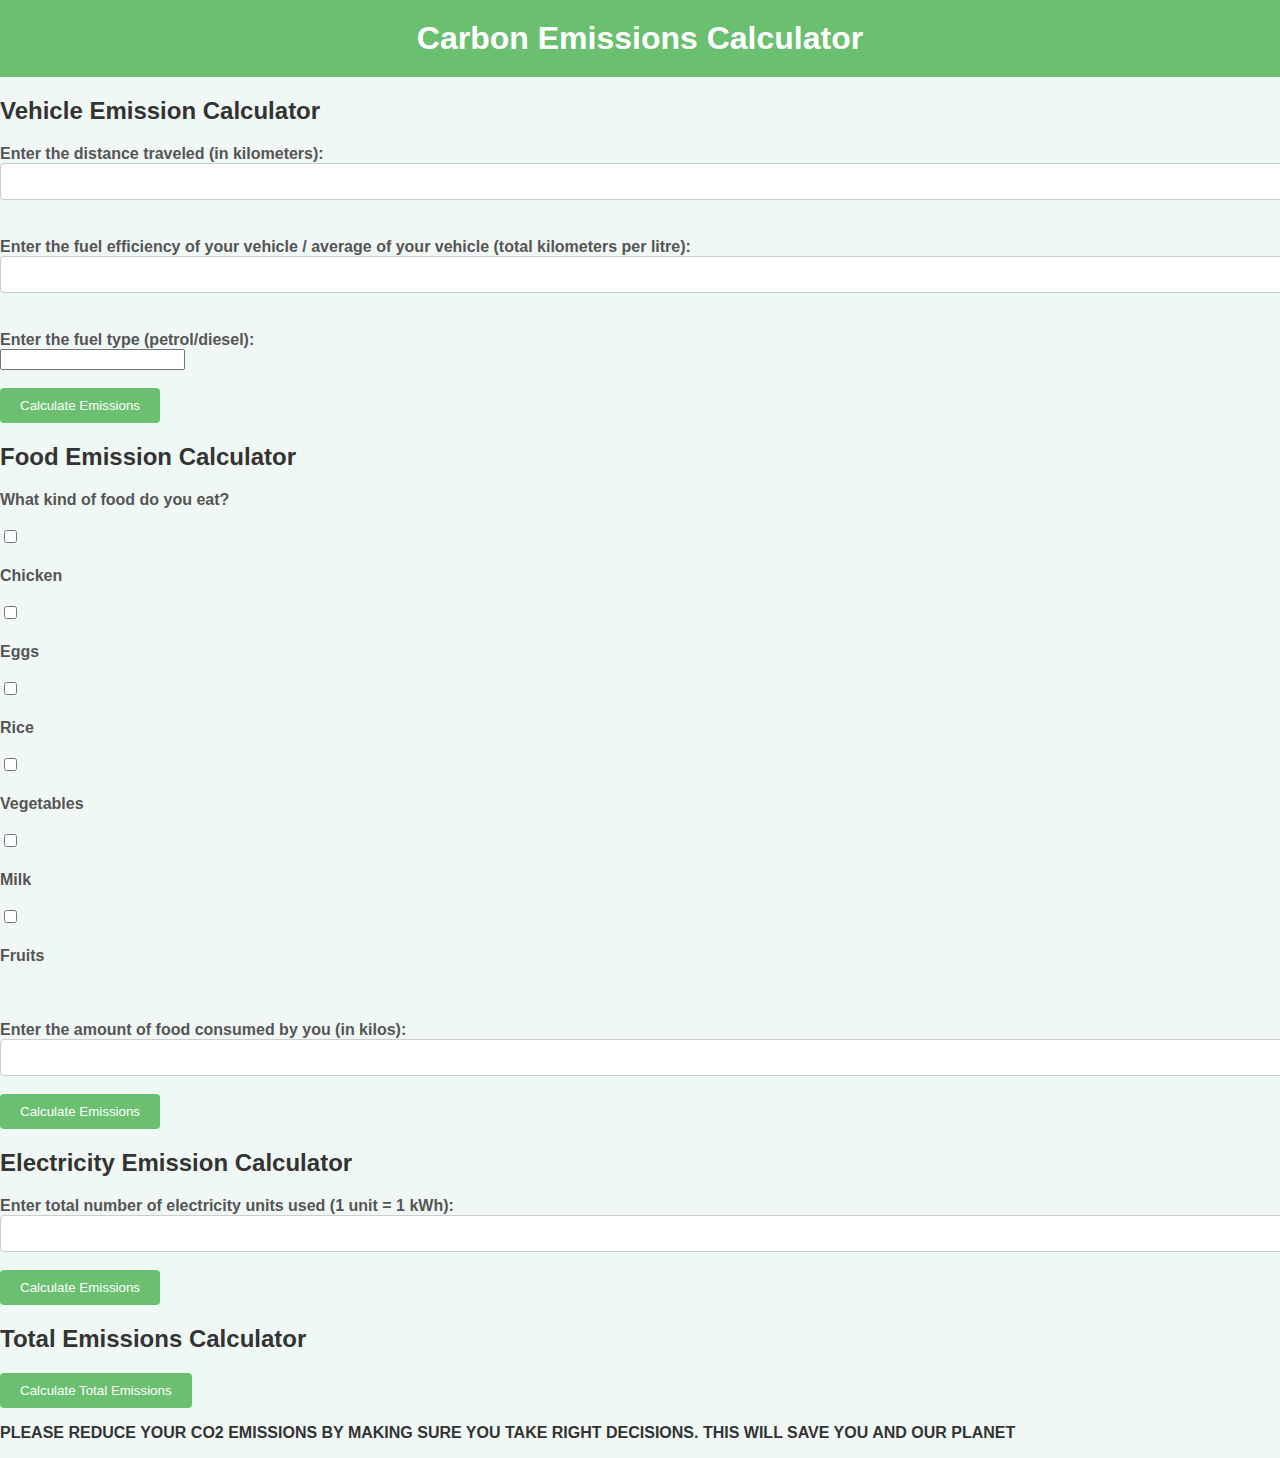
<file: pbl (1).html>
<!DOCTYPE html>
<html>
<head>
    <link rel="stylesheet" href="pbl.css" />
    <title>Carbon Emissions Calculator</title>
    <script>
        function calculateVehicleEmissions() {
            var distance = parseFloat(document.getElementById("vehicle_distance").value);
            var fuel_efficiency = parseFloat(document.getElementById("fuel_efficiency").value);
            var fuel_type = document.getElementById("fuel_type").value.toLowerCase();

            var emission_factors = {
                "petrol": 2.31,
                "diesel": 2.68
            };

            var emission_factor = emission_factors[fuel_type];

            if (emission_factor) {
                var emissions1 = distance * (1 / fuel_efficiency) * emission_factor;
                document.getElementById("vehicle_result").innerHTML = "Your total carbon emissions for the trip are: " + emissions1.toFixed(2) + " kg CO2";
            } else {
                document.getElementById("vehicle_result").innerHTML = "Invalid fuel type. Please enter either 'petrol' or 'diesel'.";
            }
        }

        function calculateFoodEmissions() {
            var food_consumed = parseFloat(document.getElementById("food_consumed").value);
            var foodTypes = document.getElementsByName("food_type[]");
            var emission_factors = {
                1: 6.9,
                2: 4.8,
                3: 2.7,
                4: 2.5,
                5: 1.9,
                6: 1.1
            };
            var emissions2 = 0;

            for (var i = 0; i < foodTypes.length; i++) {
                if (foodTypes[i].checked) {
                    var foodType = parseInt(foodTypes[i].value);
                    var emissionFactor = emission_factors[foodType];

                    if (emissionFactor) {
                        emissions2 += food_consumed * emissionFactor;
                    } else {
                        document.getElementById("food_result").innerHTML = "Invalid food type. Please select a valid food type.";
                        return;
                    }
                }
            }

            document.getElementById("food_result").innerHTML = "Your total carbon emissions for the food are: " + emissions2.toFixed(2) + " kg CO2";
        }

        function calculateElectricityEmissions() {
            var units = parseFloat(document.getElementById("electricity_units").value);
            var emissions_factor = 0.93;
            var emissions3 = units * emissions_factor;
            document.getElementById("electricity_result").innerHTML = "Your total carbon emissions for the electricity consumed are: " + emissions3.toFixed(2) + " kg CO2";
        }

        function calculateTotalEmissions() {
            var vehicleEmissions = parseFloat(document.getElementById("vehicle_result").innerText.split(": ")[1]);
            var foodEmissions = parseFloat(document.getElementById("food_result").innerText.split(": ")[1]);
            var electricityEmissions = parseFloat(document.getElementById("electricity_result").innerText.split(": ")[1]);

            var total = (vehicleEmissions + foodEmissions + electricityEmissions)*30;

            document.getElementById("total_result").innerHTML = "Total carbon emissions are: " + total.toFixed(2) + " kg CO2";

            var messageElement = document.getElementById("message");

            if (total < 49900) {
                messageElement.innerHTML = "You are in the non-harmful range.";
            } else if (total >= 49900 && total < 349300) {
                messageElement.innerHTML = "You are in the harmful range. Please reduce CO2 usage.";
            } else {
                messageElement.innerHTML = "Your CO2 consumption is very high!! This could even lead to death!! Please reduce the usage.";
            }
        }
    </script>
</head>
<body>
    <header>
        <h1>Carbon Emissions Calculator</h1>
    </header>

    <main>
        <section>
            <h2>Vehicle Emission Calculator</h2>
            <label for="vehicle_distance">Enter the distance traveled (in kilometers):</label>
            <input type="number" id="vehicle_distance" required>
            <br><br>
            <label for="fuel_efficiency">Enter the fuel efficiency of your vehicle / average of your vehicle (total kilometers per litre):</label>
            <input type="number" id="fuel_efficiency" required>
            <br><br>
            <label for="fuel_type">Enter the fuel type (petrol/diesel):</label>
            <input type="text" id="fuel_type" required>
            <br><br>
            <button onclick="calculateVehicleEmissions()">Calculate Emissions</button>
            <p id="vehicle_result"></p>
        </section>

        <section>
            <h2>Food Emission Calculator</h2>
            <label for="food_type">What kind of food do you eat?</label>
            <br>
            <input type="checkbox" id="food_chicken" name="food_type[]" value="1">
            <label for="food_chicken">Chicken</label>
            <br>
            <input type="checkbox" id="food_eggs" name="food_type[]" value="2">
            <label for="food_eggs">Eggs</label>
            <br>
            <input type="checkbox" id="food_rice" name="food_type[]" value="3">
            <label for="food_rice">Rice</label>
            <br>
            <input type="checkbox" id="food_vegetables" name="food_type[]" value="4">
            <label for="food_vegetables">Vegetables</label>
            <br>
            <input type="checkbox" id="food_milk" name="food_type[]" value="5">
            <label for="food_milk">Milk</label>
            <br>
            <input type="checkbox" id="food_fruits" name="food_type[]" value="6">
            <label for="food_fruits">Fruits</label>
            <br><br>
            <label for="food_consumed">Enter the amount of food consumed by you (in kilos):</label>
            <input type="number" id="food_consumed" required>
            <br><br>
            <button onclick="calculateFoodEmissions()">Calculate Emissions</button>
            <p id="food_result"></p>
        </section>

        <section>
            <h2>Electricity Emission Calculator</h2>
            <label for="electricity_units">Enter total number of electricity units used (1 unit = 1 kWh):</label>
            <input type="number" id="electricity_units" required>
            <br><br>
            <button onclick="calculateElectricityEmissions()">Calculate Emissions</button>
            <p id="electricity_result"></p>
        </section>

        <section>
            <h2>Total Emissions Calculator</h2>
            <button onclick="calculateTotalEmissions()">Calculate Total Emissions</button>
            <p id="total_result"></p>
            
            <p id="message">  </p>
            <p><strong> PLEASE REDUCE YOUR CO2 EMISSIONS BY MAKING SURE YOU TAKE RIGHT DECISIONS. 
            THIS WILL SAVE YOU AND OUR PLANET </strong></p> 
          
        </section>
    </main>
</body>
</html>
</file>
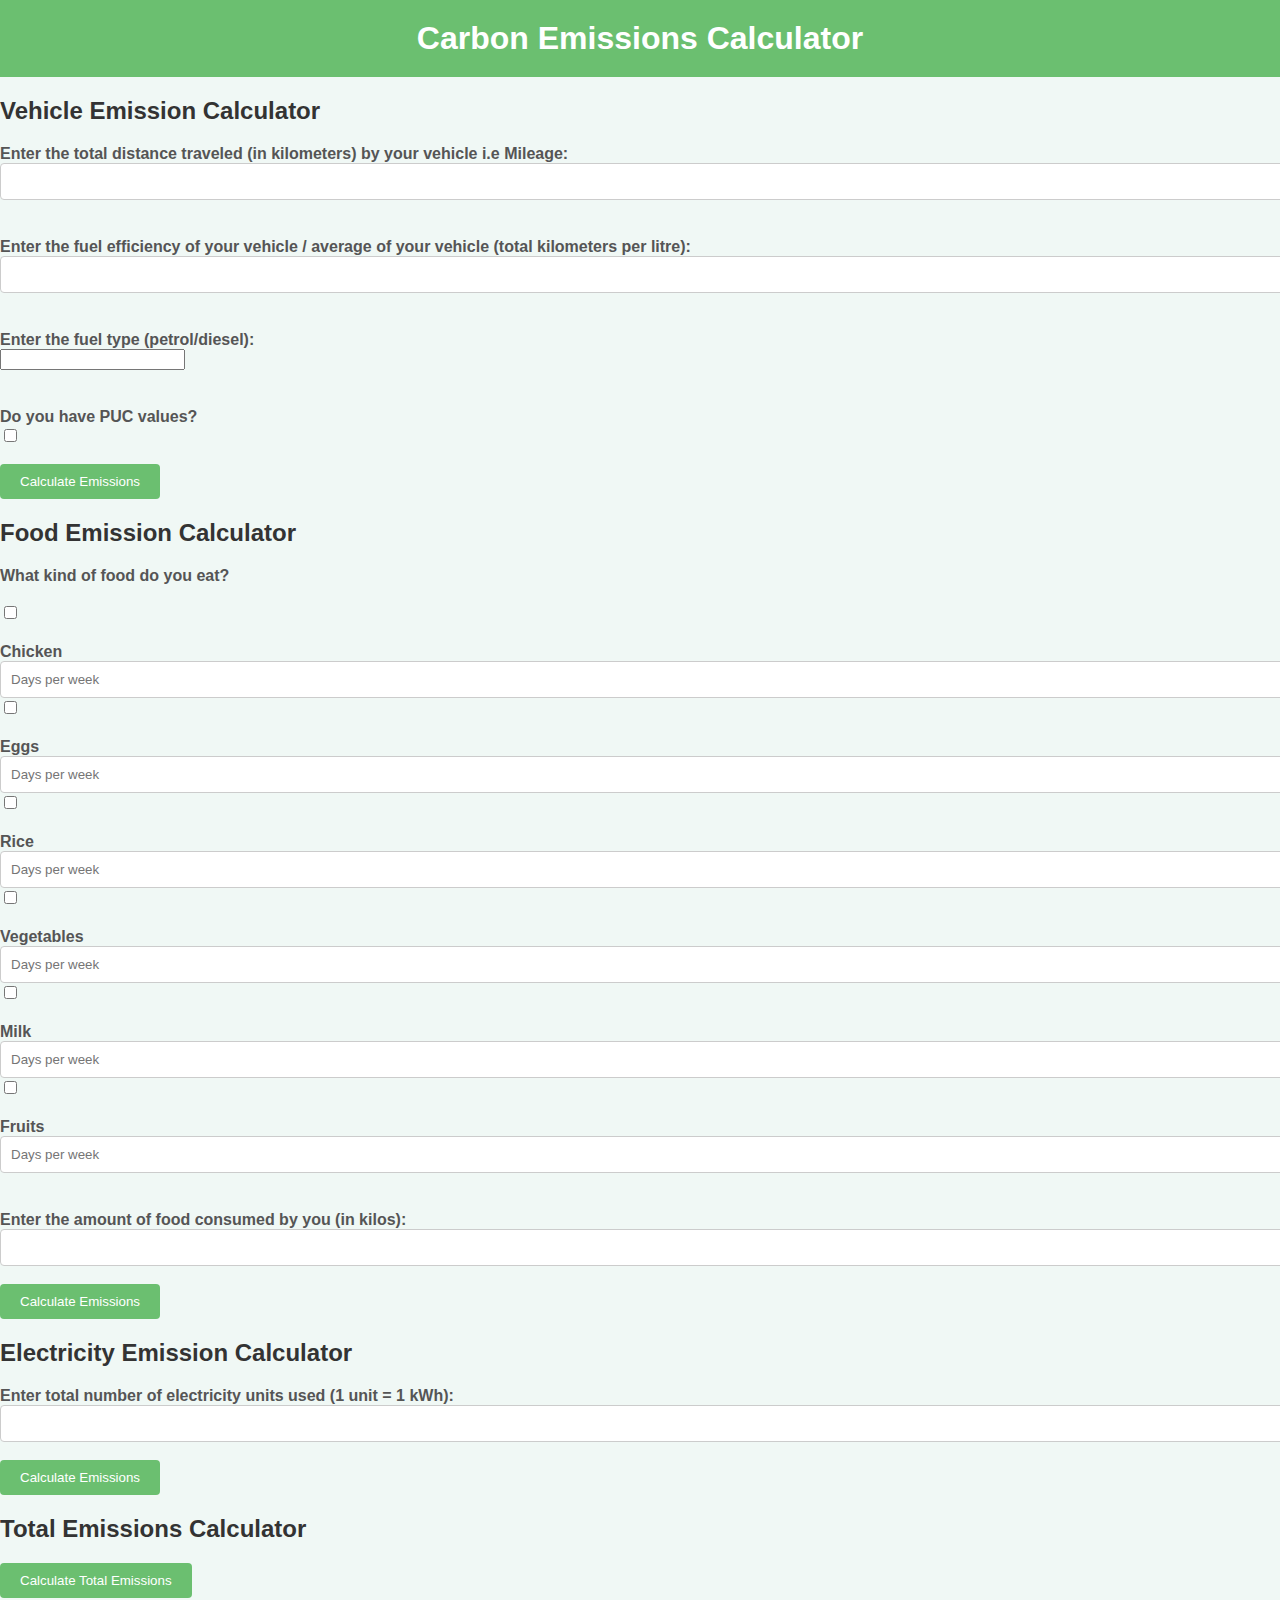
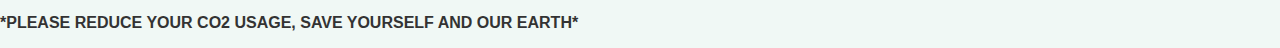
<file: pbl.html>
<!DOCTYPE html>
<html>
<head>
    <link rel="stylesheet" href="pbl.css" />
    <title>Carbon Emissions Calculator</title>
    <script>
        function calculateVehicleEmissions() {
            var distance = parseFloat(document.getElementById("vehicle_distance").value);
            var fuel_efficiency = parseFloat(document.getElementById("fuel_efficiency").value);
            var fuel_type = document.getElementById("fuel_type").value.toLowerCase();
            var has_puc = document.getElementById("has_puc").checked;

            var emission_factors = {
                "petrol": 2.35,
                "diesel": 2.74
            };

            if (has_puc) {
                var petrol_puc = 2.31;
                var diesel_puc = 2.68;
                emission_factors = {
                    "petrol": petrol_puc,
                    "diesel": diesel_puc
                };
            }

            var emission_factor = emission_factors[fuel_type];

            if (emission_factor) {
                var emissions = distance * (1 / fuel_efficiency) * emission_factor;
                document.getElementById("vehicle_result").innerHTML = "Your total carbon emissions for the trip are: " + emissions.toFixed(2) + " kg CO2";
            } else {
                document.getElementById("vehicle_result").innerHTML = "Invalid fuel type. Please enter either 'petrol' or 'diesel'.";
            }
        }


        function calculateFoodEmissions() {
            var food_consumed = parseFloat(document.getElementById("food_consumed").value);
            var foodTypes = document.getElementsByName("food_type[]");
            var foodDays = document.getElementsByName("food_days[]"); // Get the selected food days inputs
            var emission_factors = {
                1: 6.9,
                2: 4.8,
                3: 2.7,
                4: 2.5,
                5: 1.9,
                6: 1.1
            };
            var totalFoodTypesSelected = 0;
            var totalFoodDays = 0; // Variable to store the total number of days

            for (var i = 0; i < foodTypes.length; i++) {
                if (foodTypes[i].checked) {
                    totalFoodTypesSelected++;
                }
            }

            if (totalFoodTypesSelected === 0) {
                document.getElementById("food_result").innerHTML = "No food type selected. Please select at least one food type.";
                return;
            }

            var foodConsumedPerType = food_consumed / totalFoodTypesSelected;
            var emissions = 0; // Variable to store the total emissions

            for (var i = 0; i < foodTypes.length; i++) {
                if (foodTypes[i].checked) {
                    var foodType = parseInt(foodTypes[i].value);
                    var emissionFactor = emission_factors[foodType];

                    if (emissionFactor) {
                        var foodDaysInput = parseInt(foodDays[i].value); // Get the value from the corresponding food days input

                        if (foodDaysInput >= 1 && foodDaysInput <= 7) {
                            totalFoodDays += foodDaysInput; // Add the selected days to the total

                            var foodEmissions = (foodConsumedPerType * emissionFactor * foodDaysInput);
                            emissions += foodEmissions;
                        } else {
                            document.getElementById("food_result").innerHTML = "Invalid number of days. Please enter a value between 1 and 7 for each food type.";
                            return;
                        }
                    } else {
                        document.getElementById("food_result").innerHTML = "Invalid food type. Please select a valid food type.";
                        return;
                    }
                }
            }

            var monthlyEmissions = emissions * 4; // Multiply emissions by 4 to get monthly emissions

            document.getElementById("food_result").innerHTML = "Your monthly total carbon emissions for the food are: " + monthlyEmissions.toFixed(2) + " kg CO2";
        }



        function calculateElectricityEmissions() {
            var units = parseFloat(document.getElementById("electricity_units").value);
            var emissions_factor = 0.7082;
            var emissions3 = units * emissions_factor;
            document.getElementById("electricity_result").innerHTML = "Your total carbon emissions for the electricity consumed are: " + emissions3.toFixed(2) + " kg CO2";
        }

        function calculateTotalEmissions() {
            var vehicleEmissions = parseFloat(document.getElementById("vehicle_result").innerText.split(": ")[1]);
            var foodEmissions = parseFloat(document.getElementById("food_result").innerText.split(": ")[1]);
            var electricityEmissions = parseFloat(document.getElementById("electricity_result").innerText.split(": ")[1]);

            var total = (((foodEmissions/30) + (electricityEmissions)/30) * 365) + vehicleEmissions;

            document.getElementById("total_result").innerHTML = "Total carbon emissions are: " + total.toFixed(2) + " kg CO2";

            var messageElement = document.getElementById("message");

            if (total < 49900) {
                messageElement.innerHTML = "YOU ARE IN THE NON-HARMFUL REGION";
            } else if (total >= 49900 && total < 349300) {
                messageElement.innerHTML = "YOU ARE IN THE HARMFUL REGION";
            } else {
                messageElement.innerHTML = "YOUR CO2 CONSUMPTION IS VERY HIGH. THIS COULD EVEN LEAD TO DEATH! PLEASE REDUCE CO2 CONSUMPTIONS";
            }
        }

        function togglePUCInputs() {
            var has_puc = document.getElementById("has_puc").checked;
            var pucInputs = document.getElementsByClassName("puc-input");

            for (var i = 0; i < pucInputs.length; i++) {
                pucInputs[i].disabled = !has_puc;
            }
        }
    </script>
</head>
<body>
    <header>
        <h1>Carbon Emissions Calculator</h1>
    </header>

    <main>
        <section>
            <h2>Vehicle Emission Calculator</h2>
            <label for="vehicle_distance">Enter the total distance traveled (in kilometers) by your vehicle i.e Mileage:</label>
            <input type="number" id="vehicle_distance" required>
            <br><br>
            <label for="fuel_efficiency">Enter the fuel efficiency of your vehicle / average of your vehicle (total kilometers per litre):</label>
            <input type="number" id="fuel_efficiency" required>
            <br><br>
            <label for="fuel_type">Enter the fuel type (petrol/diesel):</label>
            <input type="text" id="fuel_type" required>
            <br><br>
            <label for="has_puc">Do you have PUC values?</label>
            <input type="checkbox" id="has_puc" onchange="togglePUCInputs()">
            <br><br>
            <button onclick="calculateVehicleEmissions()">Calculate Emissions</button>
            <p id="vehicle_result"></p>
        </section>

        <section>
            <h2>Food Emission Calculator</h2>
            <label for="food_type">What kind of food do you eat?</label>
            <br>
            <input type="checkbox" id="food_chicken" name="food_type[]" value="1">
            <label for="food_chicken">Chicken</label>
            <input type="number" id="food_chicken_days" name="food_days[]" min="1" max="7" placeholder="Days per week" required>
            <br>
            <input type="checkbox" id="food_eggs" name="food_type[]" value="2">
            <label for="food_eggs">Eggs</label>
            <input type="number" id="food_eggs_days" name="food_days[]" min="1" max="7" placeholder="Days per week" required>
            <br>
            <input type="checkbox" id="food_rice" name="food_type[]" value="3">
            <label for="food_rice">Rice</label>
            <input type="number" id="food_rice_days" name="food_days[]" min="1" max="7" placeholder="Days per week" required>
            <br>
            <input type="checkbox" id="food_vegetables" name="food_type[]" value="4">
            <label for="food_vegetables">Vegetables</label>
            <input type="number" id="food_vegetables_days" name="food_days[]" min="1" max="7" placeholder="Days per week" required>
            <br>
            <input type="checkbox" id="food_milk" name="food_type[]" value="5">
            <label for="food_milk">Milk</label>
            <input type="number" id="food_milk_days" name="food_days[]" min="1" max="7" placeholder="Days per week" required>
            <br>
            <input type="checkbox" id="food_fruits" name="food_type[]" value="6">
            <label for="food_fruits">Fruits</label>
            <input type="number" id="food_fruits_days" name="food_days[]" min="1" max="7" placeholder="Days per week" required>
            <br><br>
            <label for="food_consumed">Enter the amount of food consumed by you (in kilos):</label>
            <input type="number" id="food_consumed" required>
            <br><br>
            <button onclick="calculateFoodEmissions()">Calculate Emissions</button>
            <p id="food_result"></p>
        </section>
               
        <section>
            <h2>Electricity Emission Calculator</h2>
            <label for="electricity_units">Enter total number of electricity units used (1 unit = 1 kWh):</label>
            <input type="number" id="electricity_units" required>
            <br><br>
            <button onclick="calculateElectricityEmissions()">Calculate Emissions</button>
            <p id="electricity_result"></p>
        </section>

        <section>
            <h2>Total Emissions Calculator</h2>
            <button onclick="calculateTotalEmissions()">Calculate Total Emissions</button>
            <p id="total_result"></p>
            <p id="message"></p>
            <p><strong>*PLEASE REDUCE YOUR CO2 USAGE, SAVE YOURSELF AND OUR EARTH*</strong></p>
        </section>
    </main>
</body>
</html>
</file>
<file: pbl.css>
body {
    font-family: Arial, sans-serif;
    background-color: #f0f8f5;
    color: #333;
    margin: 0;
    padding: 0;
  }
  
  .container {
    max-width: 800px;
    margin: 0 auto;
    padding: 20px;
    display: flex;
    flex-direction: column;
    align-items: center;
    justify-content: center;
  }
  
  header {
    background-color: #6bbf70;
    padding: 20px;
    text-align: center;
    color: #fff;
  }
  
  h1 {
    margin: 0;
    font-size: 32px;
  }
  
  form {
    margin-top: 40px;
  }
  
  label {
    display: block;
    margin-top: 20px;
    font-weight: bold;
    color: #555;
  }
  
  input[type="number"],
  select {
    width: 100%;
    padding: 10px;
    border: 1px solid #ccc;
    border-radius: 4px;
  }
  
  button {
    background-color: #6bbf70;
    color: #fff;
    padding: 10px 20px;
    border: none;
    border-radius: 4px;
    cursor: pointer;
  }
  
  .result {
    margin-top: 40px;
    padding: 20px;
    background-color: #c1e5d3;
    text-align: center;
  }
  
  .result h2 {
    margin: 0;
    font-size: 24px;
    color: #333;
  }
  
  .result p {
    margin: 20px 0;
    color: #555;
  }
  
  footer {
    background-color: #333;
    padding: 10px;
    text-align: center;
    color: #fff;
  }
  
  footer p {
    margin: 0;
  }
  
  /* Responsive Styling */
  
  @media (max-width: 600px) {
    h1 {
      font-size: 28px;
    }
  }
</file>
